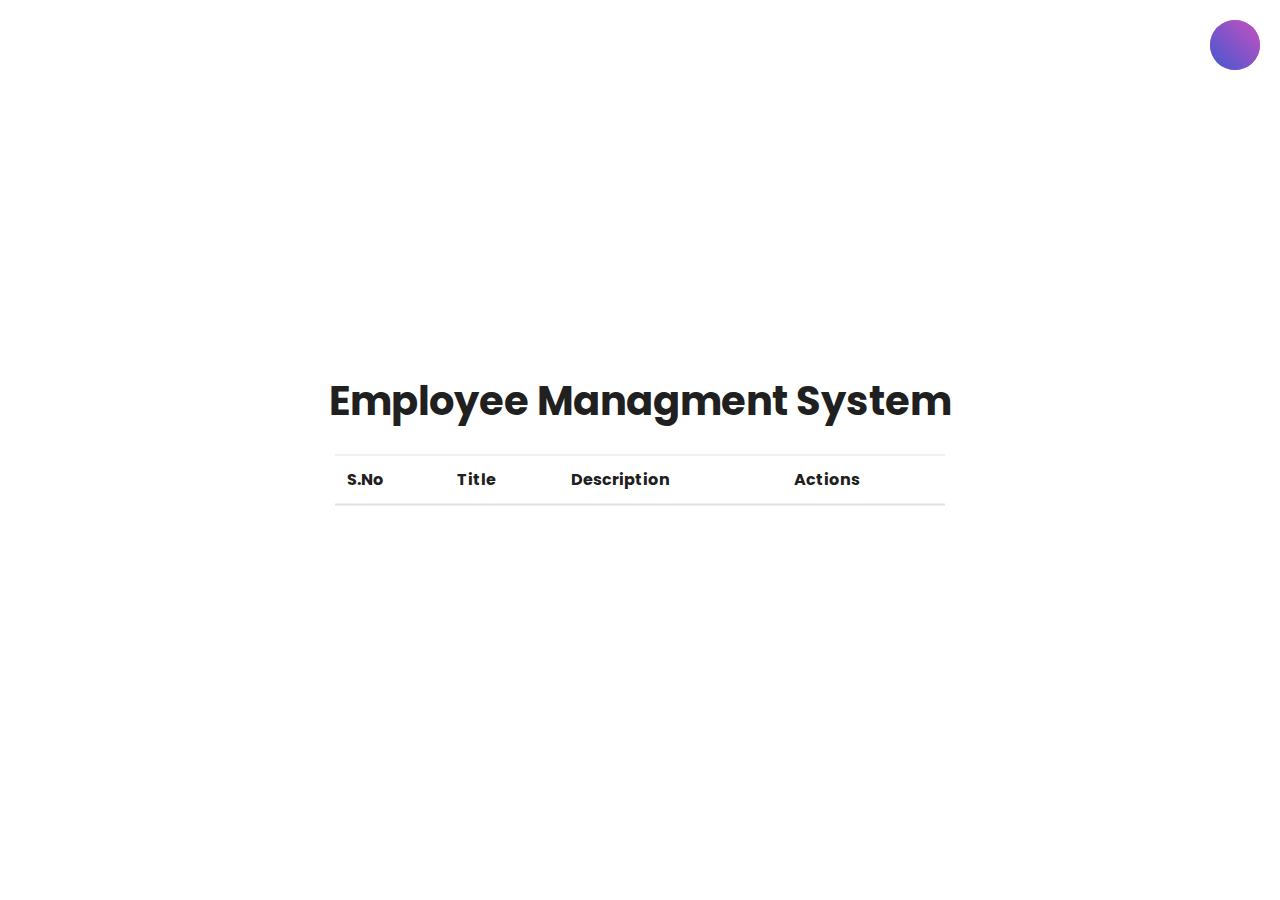
<file: view.html>
<!doctype html>
<html lang="en">

<head>
    <meta charset="utf-8">
    <meta name="viewport" content="width=device-width, initial-scale=1">
    <title>Bootstrap demo</title>
    <link rel="stylesheet" href="style.css">
    <link href="https://cdn.jsdelivr.net/npm/bootstrap@5.3.6/dist/css/bootstrap.min.css" rel="stylesheet"
        integrity="sha384-4Q6Gf2aSP4eDXB8Miphtr37CMZZQ5oXLH2yaXMJ2w8e2ZtHTl7GptT4jmndRuHDT" crossorigin="anonymous">
    <link rel="stylesheet" href="//cdn.datatables.net/2.3.1/css/dataTables.dataTables.min.css">
    <link rel="stylesheet" href="css/bootstrap.css">
</head>

<body>
    <input type="checkbox" id="active">
    <label for="active" class="menu-btn"><i class="fa-solid fa-bars"></i></label>

    <!-- Fullscreen Navigation Overlay -->
    <div class="wrapper">
        <ul>
            <li><a href="/">Home</a></li>
            <li><a href="view.html">Emplyoees</a></li>
        </ul>
    </div>

    <!-- Fullscreen Note Form -->
    <div id="msgId"></div>
    
    <div class="content">
        <div class="title">
            Employee Managment System
        </div>
        <div class="container my-4">
            

            <table class="table" id="myTable">
            <thead>
                <tr>
                <th scope="col">S.No</th>
                <th scope="col">Title</th>
                <th scope="col">Description</th>
                <th scope="col">Actions</th>
                </tr>
            </thead>
            <tbody>
                <!-- <?php
                    $sql = "SELECT * FROM `notes`";
                    $result = mysqli_query($conn, $sql);
                    $sno = 0;
                    while($row = mysqli_fetch_assoc($result)){
                        $sno = $sno +1;
                        echo "<tr>
                                <th scope='row'>" . $sno ."</th>
                                <td>" . $row['title'] ."</td>
                                <td>" . $row['description'] ."</td>
                                <td> <button class='edit btn btn-sn btn-primary' id=".$row['sno'].">Edit</button>  <button class='delete btn btn-sn btn-primary' id=d".$row['sno'].">Delete</button> </td>
                            </tr>";
                            
                    }
                ?> -->
                
               
            </tbody>
            
        </table>

            
        </div>
    
    </div>

    <!-- <button type="submit" class="btn-gradient">Add Note</button> -->










    <!-- <script src="js/test.js"></script> -->
    <!-- <script src="js/jquery.js"></script> -->
    <script src="https://code.jquery.com/jquery-3.7.1.js" integrity="sha256-eKhayi8LEQwp4NKxN+CfCh+3qOVUtJn3QNZ0TciWLP4=" crossorigin="anonymous"></script>
    <script src="js/bootstrap.js"></script>
    <script src="https://cdn.jsdelivr.net/npm/bootstrap@5.3.6/dist/js/bootstrap.bundle.min.js"
        integrity="sha384-j1CDi7MgGQ12Z7Qab0qlWQ/Qqz24Gc6BM0thvEMVjHnfYGF0rmFCozFSxQBxwHKO"
        crossorigin="anonymous"></script>
    
    <script src="https://cdn.jsdelivr.net/npm/@popperjs/core@2.11.8/dist/umd/popper.min.js"
        integrity="sha384-I7E8VVD/ismYTF4hNIPjVp/Zjvgyol6VFvRkX/vR+Vc4jQkC+hVqc2pM8ODewa9r"
        crossorigin="anonymous"></script>
    <script src="https://cdn.jsdelivr.net/npm/bootstrap@5.3.6/dist/js/bootstrap.min.js"
        integrity="sha384-RuyvpeZCxMJCqVUGFI0Do1mQrods/hhxYlcVfGPOfQtPJh0JCw12tUAZ/Mv10S7D"
        crossorigin="anonymous"></script>
    <script src="js/ajax.js"></script>
    
    <script src="//cdn.datatables.net/2.3.1/js/dataTables.min.js"></script>
</body>

</html>
</file>
<file: style.css>
@import url('https://fonts.googleapis.com/css?family=Poppins:400,500,600,700&display=swap');
*{
  margin: 0;
  padding: 0;
  box-sizing: border-box;
  font-family: 'Poppins', sans-serif;
}
.wrapper{
  position: fixed;
  top: 0;
  left: 0;
  height: 100%;
  width: 100%;
  background: linear-gradient(-135deg, #c850c0, #4158d0);
  /* background: linear-gradient(375deg, #1cc7d0, #2ede98); */
  /* clip-path: circle(25px at calc(0% + 45px) 45px); */
  clip-path: circle(25px at calc(100% - 45px) 45px);
  transition: all 0.3s ease-in-out;
}
#active:checked ~ .wrapper{
  clip-path: circle(75%);
}
.menu-btn{
  position: absolute;
  z-index: 2;
  right: 20px;
  /* left: 20px; */
  top: 20px;
  height: 50px;
  width: 50px;
  text-align: center;
  line-height: 50px;
  border-radius: 50%;
  font-size: 20px;
  color: #fff;
  cursor: pointer;
  background: linear-gradient(-135deg, #c850c0, #4158d0);
  /* background: linear-gradient(375deg, #1cc7d0, #2ede98); */
  transition: all 0.3s ease-in-out;
}
#active:checked ~ .menu-btn{
  background: #fff;
  color: #4158d0;
}
#active:checked ~ .menu-btn i:before{
  content: "\f00d";
}
.wrapper ul{
  position: absolute;
  top: 50%;
  left: 50%;
  transform: translate(-50%, -50%);
  list-style: none;
  text-align: center;
}
.wrapper ul li{
  margin: 15px 0;
}
.wrapper ul li a{
  color: none;
  text-decoration: none;
  font-size: 30px;
  font-weight: 500;
  padding: 5px 30px;
  color: #fff;
  position: relative;
  line-height: 50px;
  transition: all 0.3s ease;
}
.wrapper ul li a:after{
  position: absolute;
  content: "";
  background: #fff;
  width: 100%;
  height: 50px;
  left: 0;
  border-radius: 50px;
  transform: scaleY(0);
  z-index: -1;
  transition: transform 0.3s ease;
}
.wrapper ul li a:hover:after{
  transform: scaleY(1);
}
.wrapper ul li a:hover{
  color: #4158d0;
}
input[type="checkbox"]{
  display: none;
}
.content{
  position: absolute;
  top: 50%;
  left: 50%;
  transform: translate(-50%, -50%);
  z-index: -1;
  
  width: 50%;
  color: #202020;
}
.content .title{
  font-size: 40px;
  font-weight: 700;
  text-align: center;
}
.content p{
  font-size: 35px;
  font-weight: 600;
}
.container h2{
    text-align: center;
}
.btn{
    background: linear-gradient(-135deg, #c850c0, #4158d0);
}
</file>
